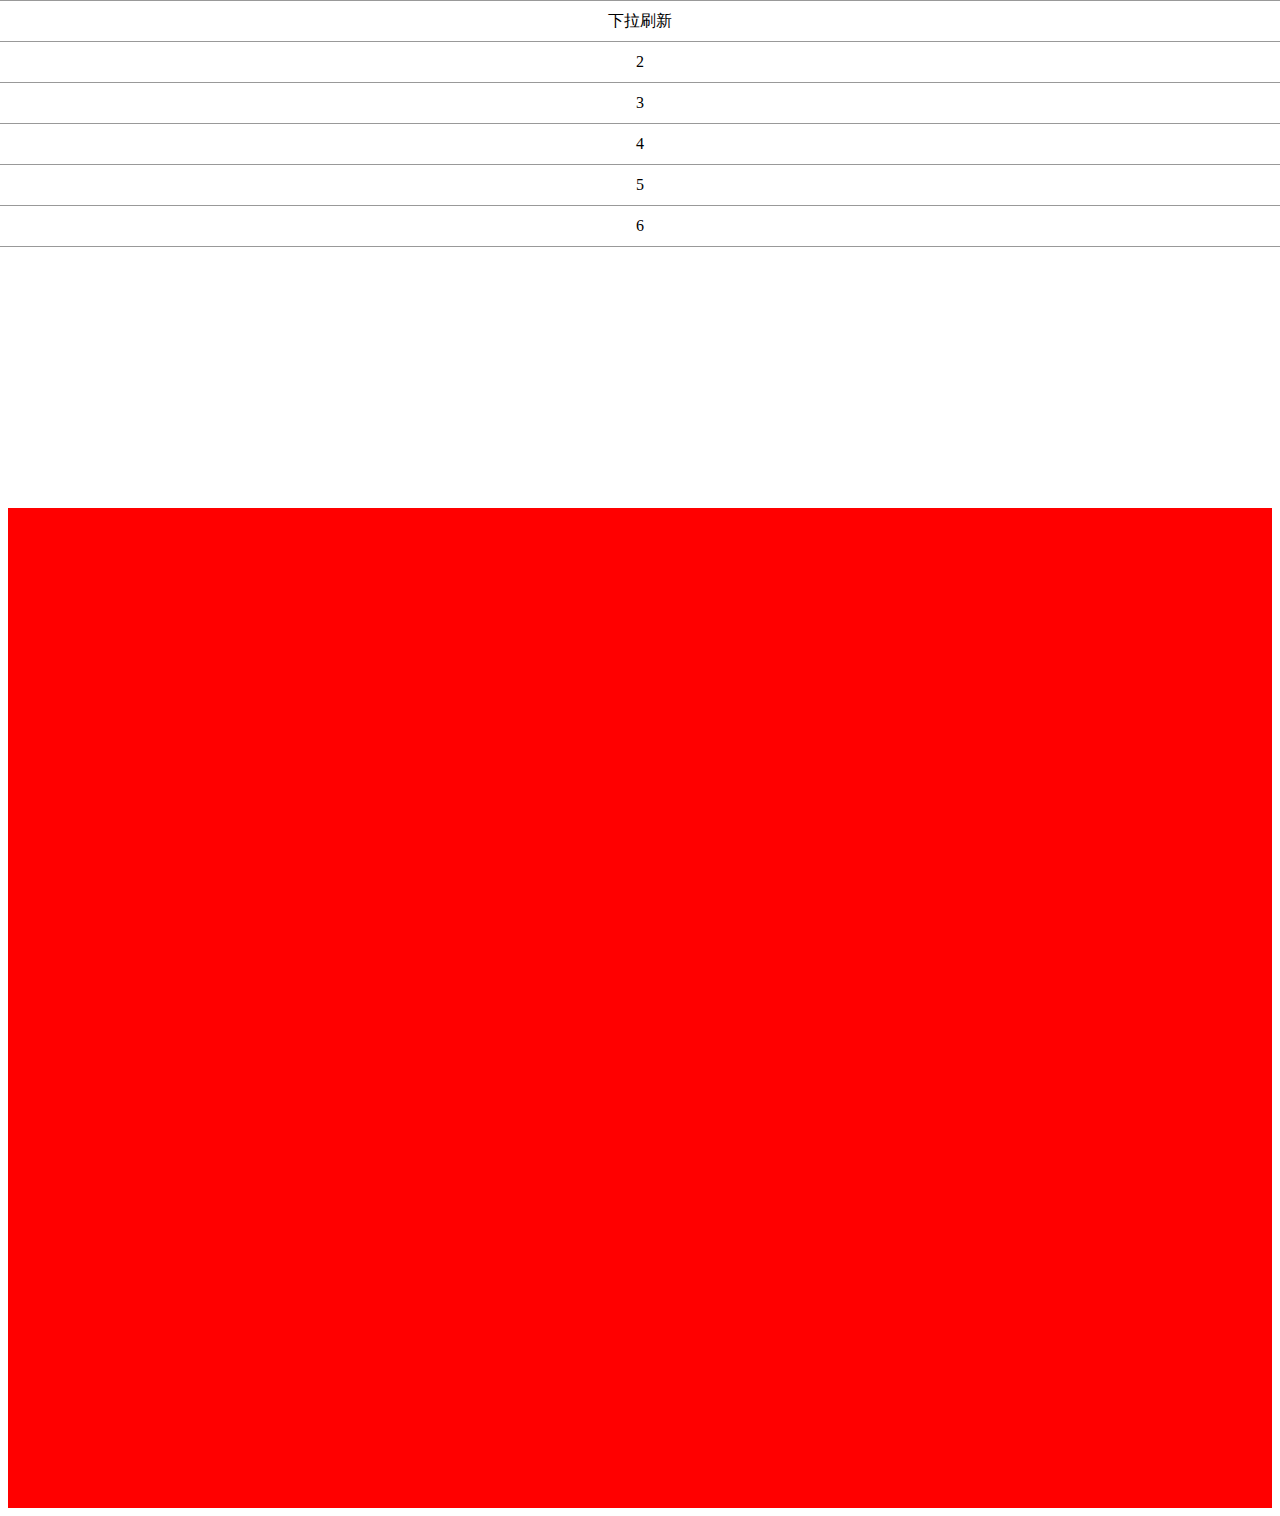
<file: billList/test.html>
<!DOCTYPE html PUBLIC "-//W3C//DTD XHTML 1.0 Transitional//EN" "
http://www.w3.org/TR/xhtml1/DTD/xhtml1-transitional.dtd
">
<html xmlns="http://www.w3.org/1999/xhtml">

<head>
    <meta http-equiv="Content-Type" content="text/html; charset=utf-8" />
    <meta name="viewport"
        content="width=device-width,height=device-height,inital-scale=1.0,maximum-scale=1.0,user-scalable=no;" />
    <title>下拉刷新</title>
</head>
<style>
    div {
        width: 100%;
        overflow: hidden;
    }

    div ul {
        margin: 0;
        position: absolute;
        top: -40px;
        left: 0;
        width: 100%;
        padding: 0;
    }

    div ul li {
        list-style-type: none;
        text-align: center;
        border-bottom: 1px solid #999;
        line-height: 40px;
        margin: 0;
    }

    .div {
        height: 1000px;
        width: 100%;
        background: #F00;
        margin-top: 500px;
    }
</style>

<body>
    <!--滑动绑定元素 cont需要定位-->
    <div class="all">
        <ul class="cont">
            <li><img src="load.gif" height="20"></li>
            <li><span id="test">下拉刷新</span></li>
            <li>2</li>
            <li>3</li>
            <li>4</li>
            <li>5</li>
            <li>6</li>
        </ul>
    </div>
    <!--滑动绑定元素结束-->
    <div class="div"></div>
    <!--页面元素-->
    <script>
        var _sroll = document.querySelector('.all');
        var outscroll = document.querySelector('.cont');
        var _test = document.querySelector('#test');
        var _star = 0;
        //获取手指最初的位置,添加一个触摸开始的监听事件
        _sroll.addEventListener('touchstart', function (event) {
            //获取手指数组中的第一个（可以用targetTouches）
            var _touch = event.touches[0];
            //获取滑动时手指的y坐标+
            _star = _touch.pageY;
        }, false);

        //获取滑动的距离，添加一个触摸滑动的监听事件
        _sroll.addEventListener('touchmove', function (event) {
            //获取手指数组中的第一个（可以用targetTouches）
            var _touch = event.touches[0];
            outscroll.style.top = outscroll.offsetTop + _touch.pageY - _star + 'px';
            //获取滑动后手指的y坐标
            _star = _touch.pageY;
            //获取下拉元素的top值
            var top = outscroll.offsetTop;
            //如果大于40就刷新
            if (top > 0) {
                _test.innerHTML = '放开刷新';
            }

        }, false);
        
        //添加屏幕触摸接触结束的事件
        _sroll.addEventListener('touchend', function (event) {
            //初始化手指触摸的y坐标
            _star = 0;
            //获取下拉元素的top值
            var top = outscroll.offsetTop;
            //如果大于40就刷新
            if (top > -40) {
                //循环慢慢的收缩
                var time = setInterval(function () {
                    outscroll.style.top = outscroll.offsetTop - 2 + 'px';
                    //如果top等于原始值，停止收缩
                    if (outscroll.offsetTop <= -40) {
                        clearInterval(time);
                        if (top > 0) {
                            //刷新页面
                            location.reload();
                        }
                    }
                }, 1);

            }
        }, false);
    </script>
</body>

</html>
</file>
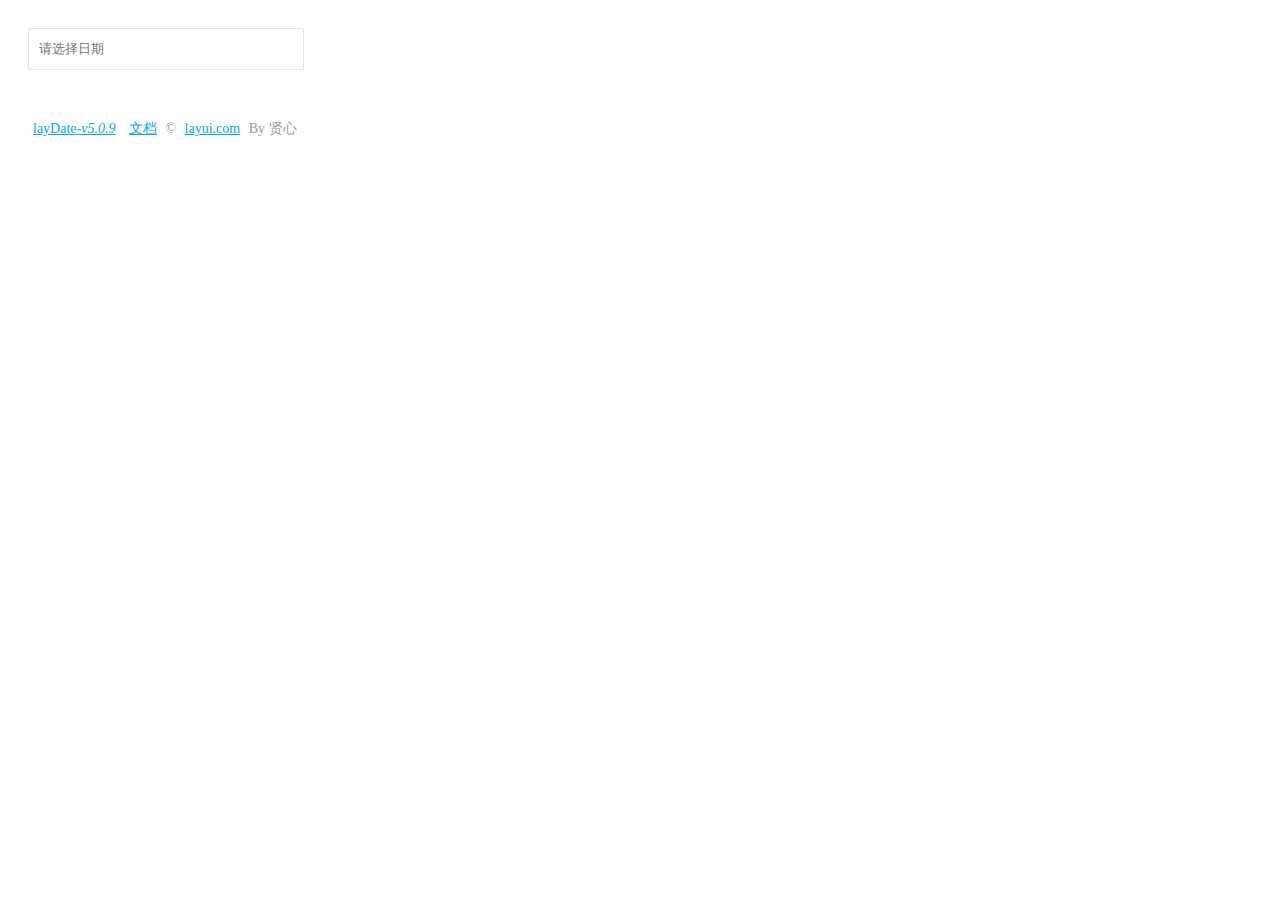
<file: layDate-v5.0.9/test.html>
<!DOCTYPE html>
<html>
<head>
  <meta charset="utf-8">
  <title>使用 layDate 独立版</title>
  <meta name="renderer" content="webkit">
  <meta http-equiv="X-UA-Compatible" content="IE=edge,chrome=1">
  <meta name="viewport" content="width=device-width, initial-scale=1, maximum-scale=1">
  <meta name="apple-mobile-web-app-status-bar-style" content="black"> 
  <meta name="apple-mobile-web-app-capable" content="yes">
  <meta name="format-detection" content="telephone=no">

  <style>
  body{padding: 20px;}
  .demo-input{padding-left: 10px; height: 38px; min-width: 262px; line-height: 38px; border: 1px solid #e6e6e6;  background-color: #fff;  border-radius: 2px;}
  .demo-footer{padding: 50px 0; color: #999; font-size: 14px;}
  .demo-footer a{padding: 0 5px; color: #01AAED;}
  </style>
</head>
<body>
<input type="text" class="demo-input" placeholder="请选择日期" id="test1">

<div class="demo-footer">
  <a href="http://www.layui.com/laydate/" target="_blank">layDate<cite id="version"></cite></a>
  <a href="http://www.layui.com/doc/modules/laydate.html" target="_blank">文档</a>
  <span>&copy; <a href="http://www.layui.com/" target="_blank">layui.com</a> By 贤心<span>
</div>

<script src="laydate/laydate.js"></script> <!-- 改成你的路径 -->
<script>
lay('#version').html('-v'+ laydate.v);

//执行一个laydate实例
laydate.render({
  elem: '#test1' //指定元素
});
</script>
</body>
</html>
</file>
